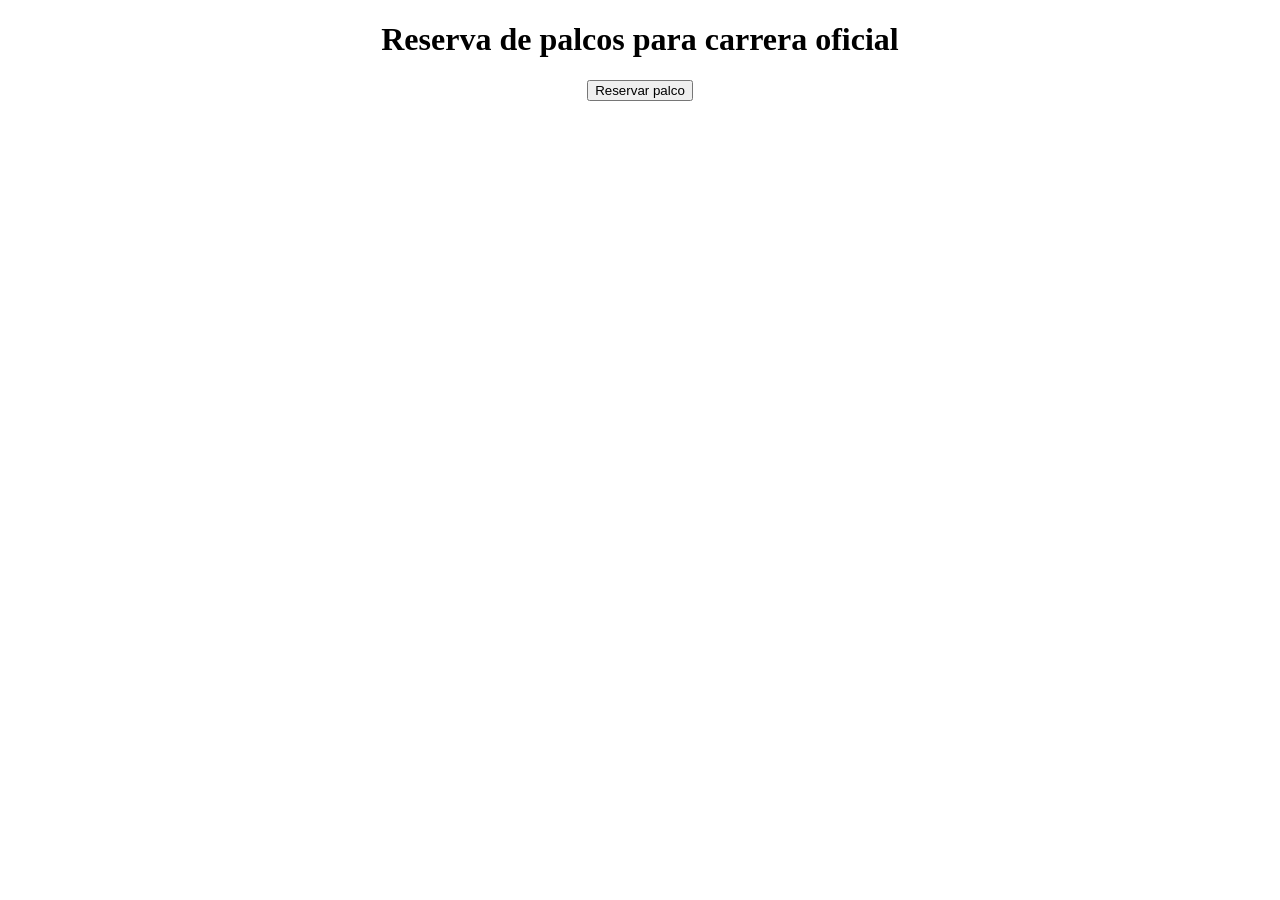
<file: src/main/resources/templates/index.html>
<!DOCTYPE html>
<html lang="en">
<head>
    <meta charset="UTF-8">
    <meta name="viewport" content="width=device-width, initial-scale=1.0">
    <title>Document</title>
        <link rel="stylesheet" th:href="@{/css/styles.css}">

</head>
<body>
    <header th:replace="~{layout :: header}">

    </header>
    <main>
        <div class="box" style="text-align: center;">
            <h1>Reserva de palcos para carrera oficial</h1>
            <form action="/reservar" method="get">
                <input type="submit" value="Reservar palco">
            </form>
        </div>
    </main>
    <footer th:replace="~{layout :: footer}"></footer>
</body>
</html>
</file>
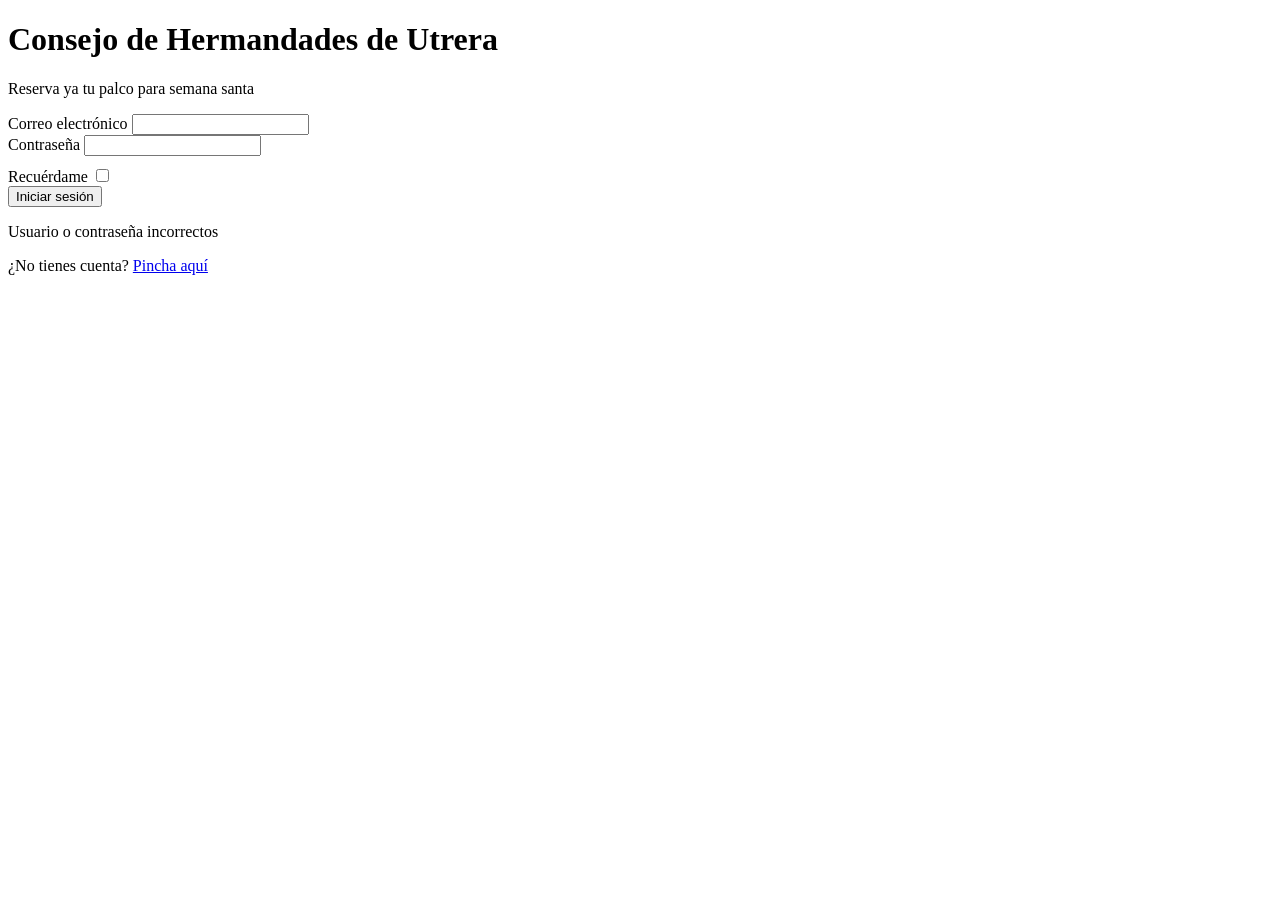
<file: src/main/resources/templates/login.html>
<!DOCTYPE html>
<html lang="en">

<head>
    <meta charset="UTF-8">
    <meta name="viewport" content="width=device-width, initial-scale=1.0">
    <title>Document</title>
    <link rel="stylesheet" th:href="@{/css/styles.css}">

</head>

<body>
    <header th:replace="~{layout :: header}">

    </header>
    <main>

        <div class="box login-box">
            <div>
                <h1>Consejo de Hermandades de Utrera</h1>
                <p>Reserva ya tu palco para semana santa</p>
            </div>
            <form action="/login" method="post">
                <div class="form-group">
                    <label for="email">Correo electrónico</label>
                    <input type="email" name="email" id="emails" required>
                </div>
                <div class="form-group">
                    <label for="contrasena">Contraseña</label>
                    <input type="password" name="contrasena" id="contrasena" required>
                </div>
                <div style="margin-top: 10px;">
                    <label for="renember-me">Recuérdame</label>
                    <input type="checkbox" name="remember-me" id="renember-me">
                </div>
                <input class="submit" type="submit" value="Iniciar sesión">
                <p th:if="${param.error}" class="error">
                    Usuario o contraseña incorrectos
                </p>
                <div>
                    <p >¿No tienes cuenta? <a href="/registrarse" style="text-decoration: underline;">Pincha aquí</a></p>
                </div>
            </form>
        </div>
    </main>
    <footer th:replace="~{layout :: footer}"></footer>
</body>

</html>
</file>
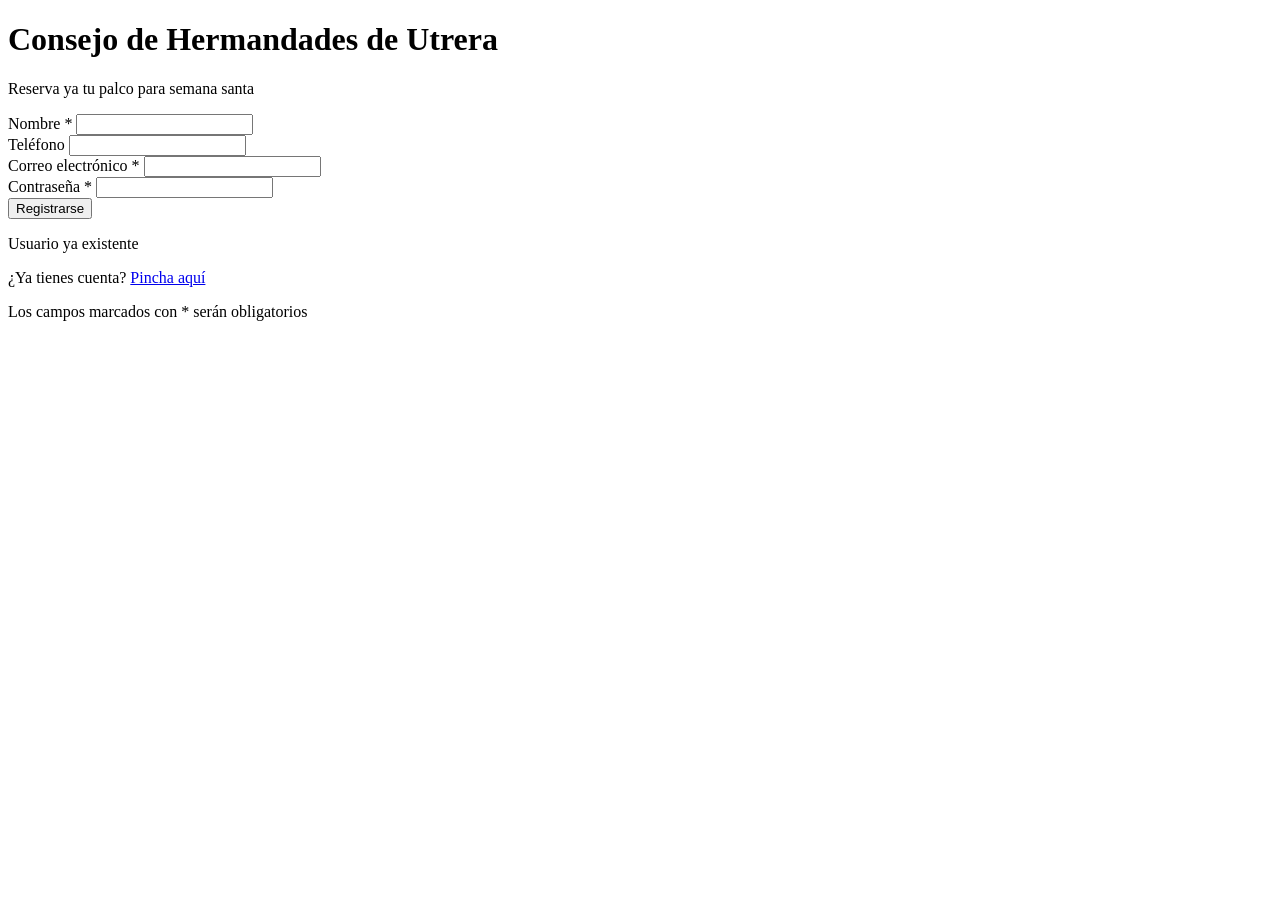
<file: src/main/resources/templates/registrarse.html>
<!DOCTYPE html>
<html lang="en">

<head>
    <meta charset="UTF-8">
    <meta name="viewport" content="width=device-width, initial-scale=1.0">
    <title>Document</title>
    <link rel="stylesheet" th:href="@{/css/styles.css}">

</head>

<body>
    <header th:replace="~{layout :: header}">

    </header>
    <main>
        <div class="box login-box">
            <div>
                <h1>Consejo de Hermandades de Utrera</h1>
                <p>Reserva ya tu palco para semana santa</p>
            </div>
            <form action="/registrarse" method="post">
                <div class="form-group">
                    <label for="nombre">Nombre *</label>
                    <input type="text" name="nombre" id="nombre" required>
                </div>
                <div class="form-group">
                    <label for="telefono">Teléfono</label>
                    <input type="text" name="telefono" id="telefono">
                </div>
                <div class="form-group">
                    <label for="email">Correo electrónico *</label>
                    <input type="email" name="email" id="email" required>
                </div>
                <div class="form-group">
                    <label for="contrasena">Contraseña *</label>
                    <input type="password" name="contrasena" id="contrasena" required>
                </div>
                <input class="submit" type="submit" value="Registrarse">
                <p th:if="${param.error}" class="error">
                    Usuario ya existente
                </p>
                <div>
                    <p >¿Ya tienes cuenta? <a href="/login" style="text-decoration: underline;">Pincha aquí</a></p> 
                </div>
                <p>Los campos marcados con * serán obligatorios</p>
            </form>
        </div>
    </main>
    <footer th:replace="~{layout :: footer}"></footer>
</body>

</html>
</file>
